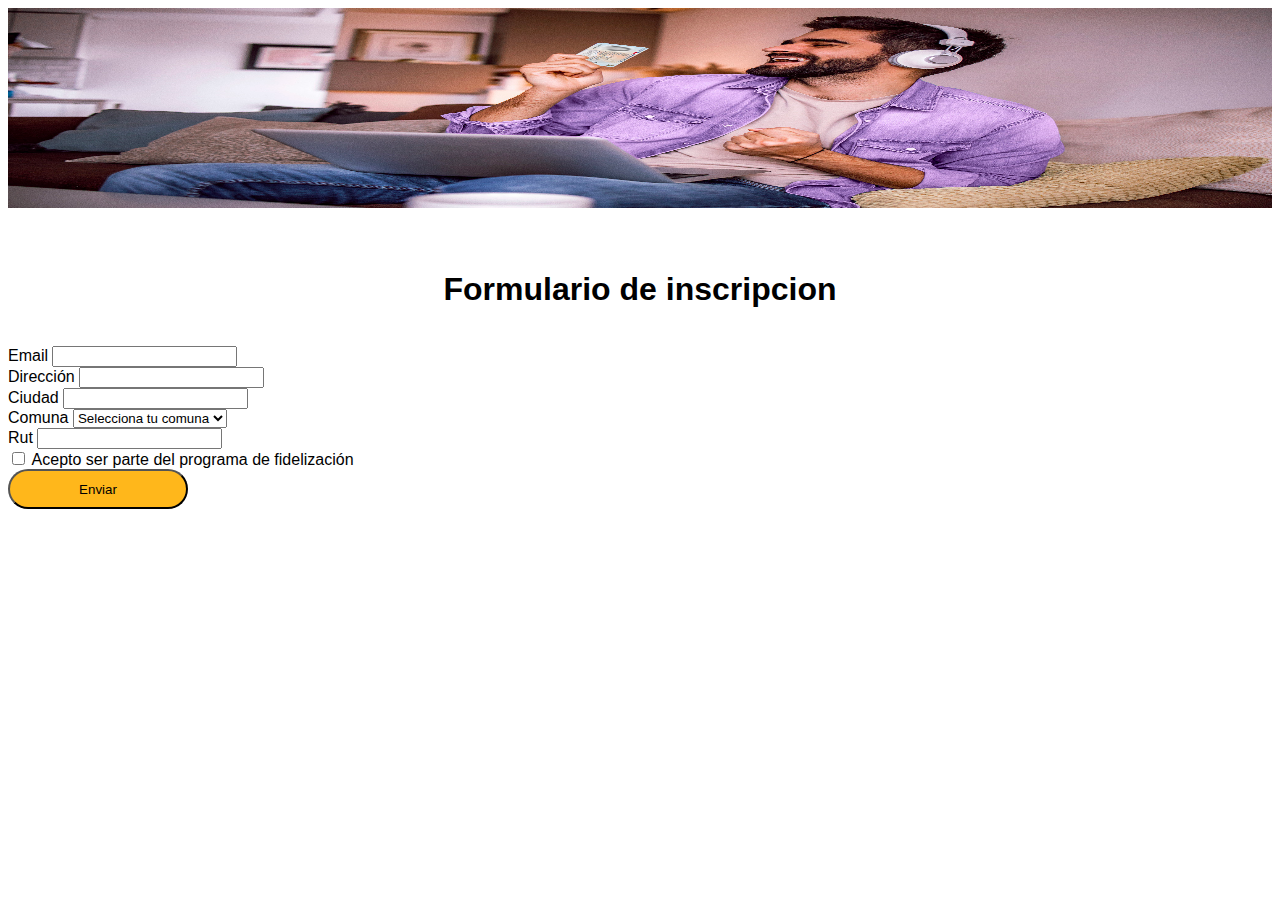
<file: pages/Inscripcion.html>
<!DOCTYPE html>
<html lang="en">

<head>
    <meta charset="UTF-8">
    <meta name="viewport" content="width=device-width, initial-scale=1.0">
    <!-- <link rel="stylesheet" href="bootstrap-5.3.1-dist/css/bootstrap.min.css"> -->
    <link href="https://cdn.jsdelivr.net/npm/bootstrap@5.3.1/dist/css/bootstrap.min.css" rel="stylesheet"
        integrity="sha384-4bw+/aepP/YC94hEpVNVgiZdgIC5+VKNBQNGCHeKRQN+PtmoHDEXuppvnDJzQIu9" crossorigin="anonymous">
    <link rel="stylesheet" href="https://cdn.jsdelivr.net/npm/bootstrap-icons@1.10.5/font/bootstrap-icons.css">
    <link rel="stylesheet" href="../css/styles.css">
    <title>Página de Inscripción</title>
</head>

<body>

    <div>
        <img class="imagen-banner-inscripcion" src="../img/pag-informativa-como-acumular/img1.jpg" alt="">
    </div>

    <div>
        <h1 class="titulo-pagina-inscripción">Formulario de inscripcion</h1>
    </div>

    <form class="row g-3">
        <div class="col-md-6">
            <label for="inputEmail4" class="form-label">Email</label>
            <input type="email" class="form-control" id="inputEmail4">
        </div>
        <div class="col-12">
            <label for="inputAddress" class="form-label">Dirección</label>
            <input type="text" class="form-control" id="inputAddress" placeholder="">
        </div>

        <div class="col-md-6">
            <label for="inputCity" class="form-label">Ciudad</label>
            <input type="text" class="form-control" id="inputCity">
        </div>
        <div class="col-md-4">
            <label for="inputState" class="form-label">Comuna</label>
            <select id="inputState" class="form-select">
                <option selected>Selecciona tu comuna</option>
                <option>Santiago</option>
                <option>Valparaiso</option>
            </select>
        </div>
        <div class="col-md-2">
            <label for="inputZip" class="form-label">Rut</label>
            <input class="form-control" id="inputZip">
        </div>
        <div class="col-12">
            <div class="form-check">
                <input class="form-check-input" type="checkbox" id="gridCheck">
                <label class="form-check-label" for="gridCheck">
                    Acepto ser parte del programa de fidelización
                </label>
            </div>
        </div>
        <div class="col-12">
            <button type="submit" class="btn btn-primary">Enviar</button>
        </div>
    </form>

        <!-- <script src="bootstrap-5.3.1-dist/js/bootstrap.min.js"></script> -->
        <script src="https://cdn.jsdelivr.net/npm/bootstrap@5.3.1/dist/js/bootstrap.bundle.min.js"
        integrity="sha384-HwwvtgBNo3bZJJLYd8oVXjrBZt8cqVSpeBNS5n7C8IVInixGAoxmnlMuBnhbgrkm" crossorigin="anonymous">
        </script>
</body>
</html>
</file>
<file: css/styles.css>
body {
    font-family:Verdana, Geneva, Tahoma, sans-serif
}
h1, h2{
    color: white;
}

.color-de-fondo-home{
    background-color: indigo;
}

/* Header + Menú de navegación */

.container-fluid{
    margin-bottom: 5%;
}

.logo-principal{
    margin-left: 25px;
}
.nav-link {
    color: white;
}

.btn {
    background-color: #FFB71B;
    color: black;
    border-radius: 20px;
    width: 180px;
    height: 40px;
}

.navbar-toggler-icon {
    background-image: url("data:image/svg+xml,%3csvg xmlns='http://www.w3.org/2000/svg' viewBox='0 0 30 30'%3e%3cpath stroke='rgba%28255, 255, 255, 1%29' stroke-linecap='round' stroke-miterlimit='10' stroke-width='2' d='M4 7h22M4 15h22M4 23h22'/%3e%3c/svg%3e");
}

.navbar-toggler {
    border: none;
}

.nav-item{
    margin: 25px;
}

/* Sección Banner */

#grilla{
    display: grid;
    grid-template-areas: 
    "texto-banner-home img1-banner-home";
    grid-template-columns: 50% 50%;
    grid-template-rows: 300px;
    justify-content: center;
    margin-right: 3%;
    margin-bottom: 15%;
}

.texto-banner-home{
    grid-area: texto-banner-home;
    gap: 5px;
    padding: 5% 5% 5% 5%;
    align-self: center;
}

.texto-h1{
    font-size: 35px;
    font-weight: bold;

}
.texto-h2{
    font-size: 25px;
}

.img1-banner-home{
    background-image: url(../img/home/bannerhome.jpg);
    grid-area: img1-banner-home;
    border-radius: 20px;
    background-size: cover;
}

/* Sección como acumular */

.texto-como-acumular-home{
    display: flex;
    flex-direction: column;
    flex-wrap: wrap;
    margin-left: 3%;
    margin-bottom: 3%;
}

.row{
    justify-content: center;
    gap: 3%;
}

.card{
    margin-bottom: 10%;
}

/* Sección ¿Qué quieres canjear? */
.carousel slide{
    display: flex;
    flex-direction: row;
}



/* Sección Footer */


/* Página de inscripción */
.imagen-banner-inscripcion{
width: 100%;
height: 200px;
margin-bottom: 3%;
}

.titulo-pagina-inscripción{
    display: flex;
    flex-direction: row;
    justify-content: center;
    color: black;
    margin-bottom: 3%;
}
</file>
